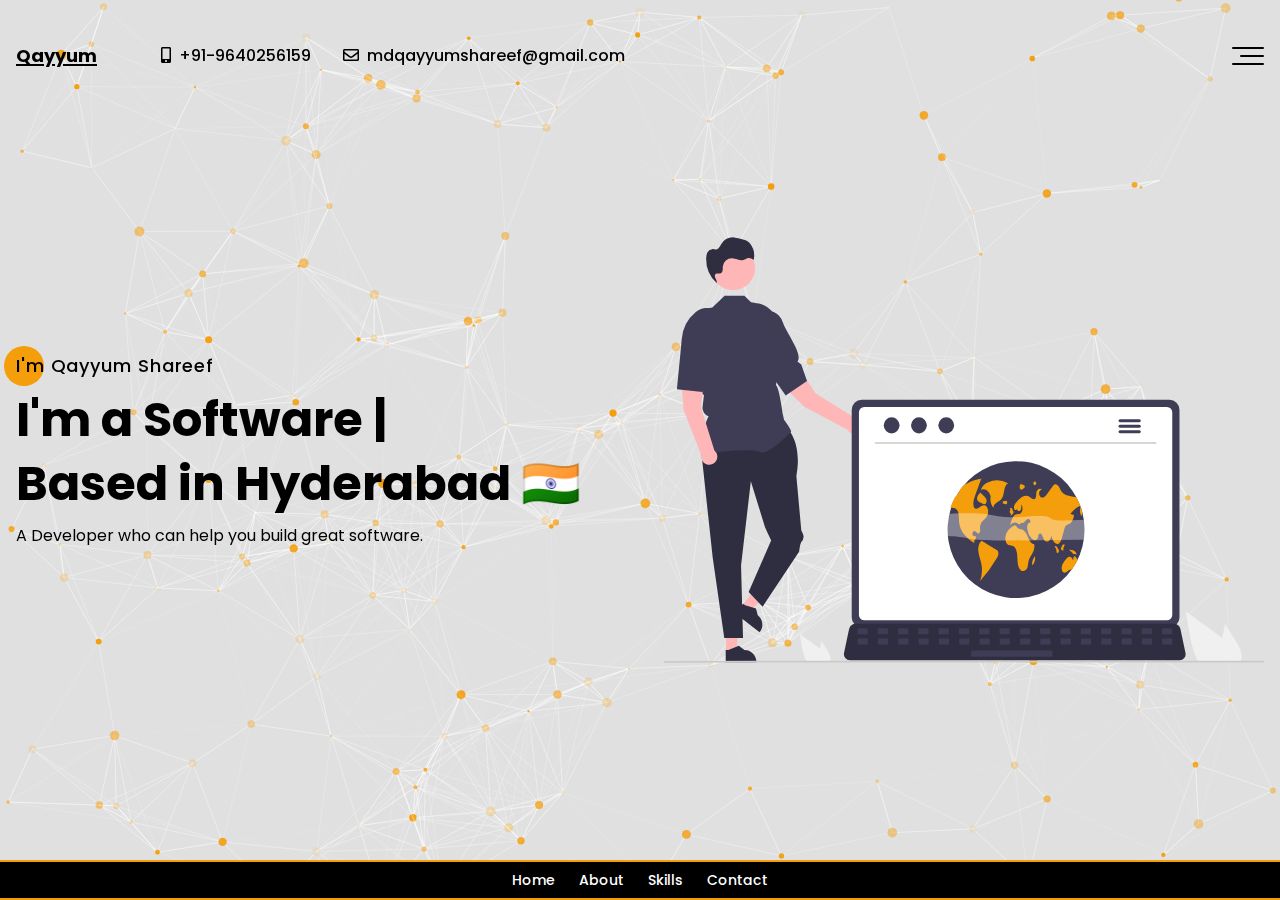
<file: index.html>
<!DOCTYPE html><html lang="en"><head><meta charSet="utf-8"/><meta name="viewport" content="width=device-width"/><title>Qayyum Shareef :: Home</title><link rel="icon" href="/favicon.ico"/><meta name="title" content=""/><meta name="description" content="Hi, I am Qayyum Shareef. A Software Engineer from Hyderabad"/><meta name="keywords" content="Qayyum Shareef, Md Qayyum Shareef, Qayum Shref"/><meta name="author" content="Qayyum Shareef"/><meta name="next-head-count" content="8"/><link rel="preload" href="/_next/static/css/06bccfadbe60ccf2.css" as="style"/><link rel="stylesheet" href="/_next/static/css/06bccfadbe60ccf2.css" data-n-g=""/><noscript data-n-css=""></noscript><script defer="" nomodule="" src="/_next/static/chunks/polyfills-c67a75d1b6f99dc8.js"></script><script src="/_next/static/chunks/webpack-5752944655d749a0.js" defer=""></script><script src="/_next/static/chunks/framework-4556c45dd113b893.js" defer=""></script><script src="/_next/static/chunks/main-a6a17768821d805e.js" defer=""></script><script src="/_next/static/chunks/pages/_app-5017c0b69c088e33.js" defer=""></script><script src="/_next/static/chunks/cb1608f2-5b6ebdbbe84176b8.js" defer=""></script><script src="/_next/static/chunks/742-138d9e0cd8e44f93.js" defer=""></script><script src="/_next/static/chunks/550-84917813acdad1cf.js" defer=""></script><script src="/_next/static/chunks/pages/index-cc4eb0b0acb9850d.js" defer=""></script><script src="/_next/static/TszKjDMcY5Mag1WCpSAyg/_buildManifest.js" defer=""></script><script src="/_next/static/TszKjDMcY5Mag1WCpSAyg/_ssgManifest.js" defer=""></script></head><body><div id="__next"><main class="relative h-screen overflow-y-auto select-none bg-base1"><div id="tsparticles"><canvas style="width:100%;height:100%"></canvas></div><header class="absolute top-0 left-0 right-0 bg-transparent"><div class="container flex flex-row items-center justify-between h-28"><div class="flex items-center"><div class="mr-16 text-lg font-bold text-black underline underline-offset-2 decoration-2 decoration-amber-500 dark:text-white">Qayyum</div><div class="mr-8 text-black"><svg aria-hidden="true" focusable="false" data-prefix="fas" data-icon="mobile-alt" class="svg-inline--fa fa-mobile-alt fa-w-10 mr-2" role="img" xmlns="http://www.w3.org/2000/svg" viewBox="0 0 320 512"><path fill="currentColor" d="M272 0H48C21.5 0 0 21.5 0 48v416c0 26.5 21.5 48 48 48h224c26.5 0 48-21.5 48-48V48c0-26.5-21.5-48-48-48zM160 480c-17.7 0-32-14.3-32-32s14.3-32 32-32 32 14.3 32 32-14.3 32-32 32zm112-108c0 6.6-5.4 12-12 12H60c-6.6 0-12-5.4-12-12V60c0-6.6 5.4-12 12-12h200c6.6 0 12 5.4 12 12v312z"></path></svg><span class="font-medium select-all">+91-9640256159</span></div><div class="text-black"><svg aria-hidden="true" focusable="false" data-prefix="far" data-icon="envelope" class="svg-inline--fa fa-envelope fa-w-16 mr-2" role="img" xmlns="http://www.w3.org/2000/svg" viewBox="0 0 512 512"><path fill="currentColor" d="M464 64H48C21.49 64 0 85.49 0 112v288c0 26.51 21.49 48 48 48h416c26.51 0 48-21.49 48-48V112c0-26.51-21.49-48-48-48zm0 48v40.805c-22.422 18.259-58.168 46.651-134.587 106.49-16.841 13.247-50.201 45.072-73.413 44.701-23.208.375-56.579-31.459-73.413-44.701C106.18 199.465 70.425 171.067 48 152.805V112h416zM48 400V214.398c22.914 18.251 55.409 43.862 104.938 82.646 21.857 17.205 60.134 55.186 103.062 54.955 42.717.231 80.509-37.199 103.053-54.947 49.528-38.783 82.032-64.401 104.947-82.653V400H48z"></path></svg><span class="font-medium select-all">mdqayyumshareef@gmail.com</span></div></div><button class="space-y-1.5 hover:space-y-2 flex flex-col items-end" type="button"><div class="bg-black dark:bg-white h-0.5 w-8 rounded transition-all ease-in duration-150"></div><div class="bg-black dark:bg-white h-0.5 w-6 rounded transition-all ease-in duration-150"></div><div class="bg-black dark:bg-white h-0.5 w-8 rounded transition-all ease-in duration-150"></div></button></div></header><div class="container flex h-full"><div class="flex flex-col items-start justify-center w-[70%] h-full z-[1]"><div class="relative undefined"><span class="absolute w-10 h-10 rounded-full -top-1.5 -left-3 bg-primary-500"></span><div class="relative"><span class="text-lg font-medium tracking-wider text-black">I&#x27;m Qayyum Shareef</span></div></div><h1 class="mt-4 text-5xl font-bold text-black">I&#x27;m a <span></span></h1><h6 class="mt-4 text-5xl font-bold text-black">Based in Hyderabad 🇮🇳</h6><p class="mt-4">A Developer who can help you build great software.</p></div><div class="relative flex items-center justify-center h-full pl-4 grow"><img src="/images/illustration-one.svg" alt="Illustration" class="aspect-square"/></div></div><footer class="fixed bottom-0 left-0 right-0 z-10 flex items-center justify-center h-10 bg-black border-t-2 border-b-2 border-primary-500"><div class="space-x-6 text-sm font-medium text-white"><a href="/">Home</a><a href="/about">About</a><a href="/skills">Skills</a><a href="/contact">Contact</a></div></footer></main></div><script id="__NEXT_DATA__" type="application/json">{"props":{"pageProps":{}},"page":"/","query":{},"buildId":"TszKjDMcY5Mag1WCpSAyg","nextExport":true,"autoExport":true,"isFallback":false,"scriptLoader":[]}</script></body></html>
</file>
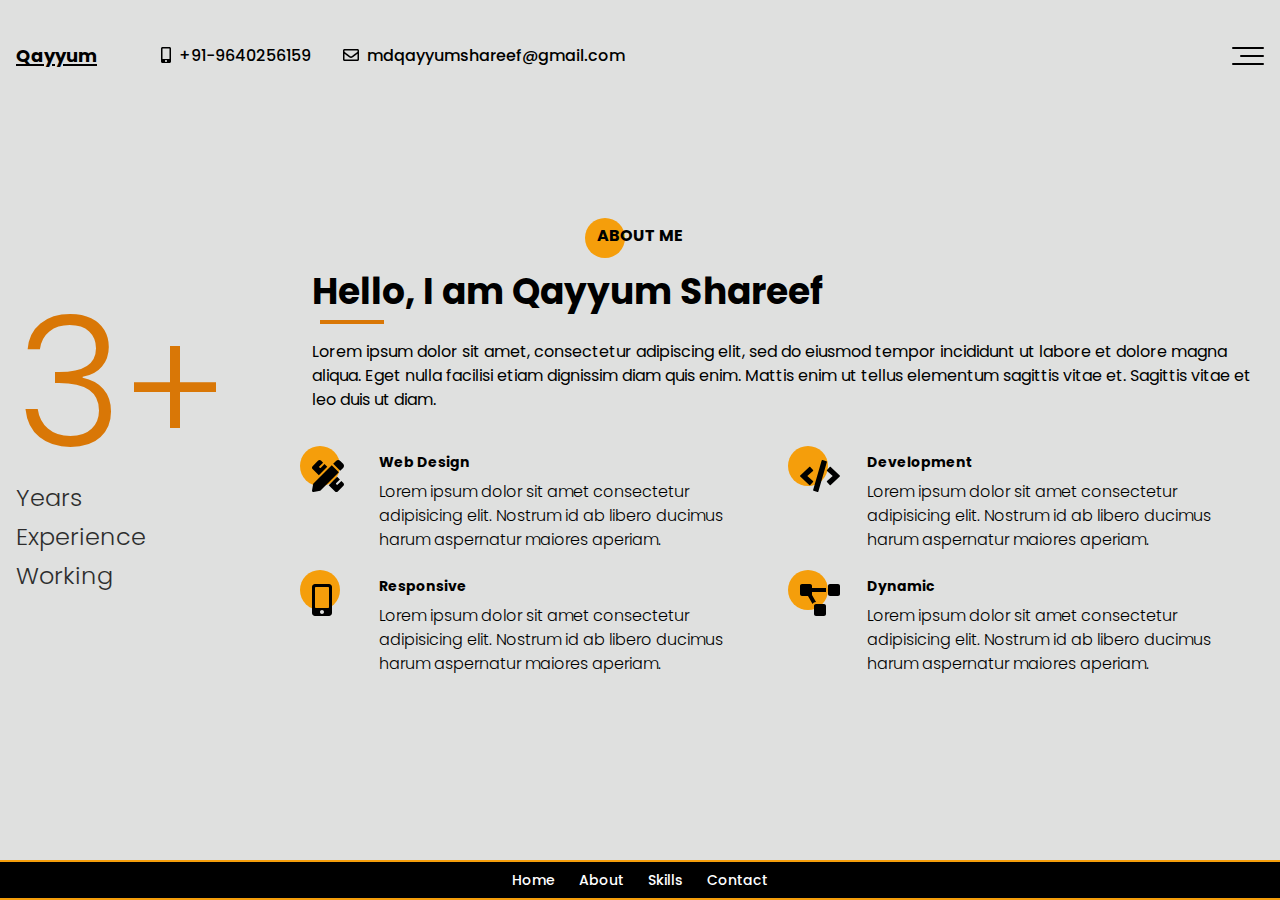
<file: about.html>
<!DOCTYPE html><html lang="en"><head><meta charSet="utf-8"/><meta name="viewport" content="width=device-width"/><meta name="next-head-count" content="2"/><link rel="preload" href="/_next/static/css/06bccfadbe60ccf2.css" as="style"/><link rel="stylesheet" href="/_next/static/css/06bccfadbe60ccf2.css" data-n-g=""/><noscript data-n-css=""></noscript><script defer="" nomodule="" src="/_next/static/chunks/polyfills-c67a75d1b6f99dc8.js"></script><script src="/_next/static/chunks/webpack-5752944655d749a0.js" defer=""></script><script src="/_next/static/chunks/framework-4556c45dd113b893.js" defer=""></script><script src="/_next/static/chunks/main-a6a17768821d805e.js" defer=""></script><script src="/_next/static/chunks/pages/_app-5017c0b69c088e33.js" defer=""></script><script src="/_next/static/chunks/cb1608f2-5b6ebdbbe84176b8.js" defer=""></script><script src="/_next/static/chunks/742-138d9e0cd8e44f93.js" defer=""></script><script src="/_next/static/chunks/pages/about-ff2059edb60f48c9.js" defer=""></script><script src="/_next/static/TszKjDMcY5Mag1WCpSAyg/_buildManifest.js" defer=""></script><script src="/_next/static/TszKjDMcY5Mag1WCpSAyg/_ssgManifest.js" defer=""></script></head><body><div id="__next"><main class="relative h-screen overflow-y-auto select-none bg-base1"><header class="absolute top-0 left-0 right-0 bg-transparent"><div class="container flex flex-row items-center justify-between h-28"><div class="flex items-center"><div class="mr-16 text-lg font-bold text-black underline underline-offset-2 decoration-2 decoration-amber-500 dark:text-white">Qayyum</div><div class="mr-8 text-black"><svg aria-hidden="true" focusable="false" data-prefix="fas" data-icon="mobile-alt" class="svg-inline--fa fa-mobile-alt fa-w-10 mr-2" role="img" xmlns="http://www.w3.org/2000/svg" viewBox="0 0 320 512"><path fill="currentColor" d="M272 0H48C21.5 0 0 21.5 0 48v416c0 26.5 21.5 48 48 48h224c26.5 0 48-21.5 48-48V48c0-26.5-21.5-48-48-48zM160 480c-17.7 0-32-14.3-32-32s14.3-32 32-32 32 14.3 32 32-14.3 32-32 32zm112-108c0 6.6-5.4 12-12 12H60c-6.6 0-12-5.4-12-12V60c0-6.6 5.4-12 12-12h200c6.6 0 12 5.4 12 12v312z"></path></svg><span class="font-medium select-all">+91-9640256159</span></div><div class="text-black"><svg aria-hidden="true" focusable="false" data-prefix="far" data-icon="envelope" class="svg-inline--fa fa-envelope fa-w-16 mr-2" role="img" xmlns="http://www.w3.org/2000/svg" viewBox="0 0 512 512"><path fill="currentColor" d="M464 64H48C21.49 64 0 85.49 0 112v288c0 26.51 21.49 48 48 48h416c26.51 0 48-21.49 48-48V112c0-26.51-21.49-48-48-48zm0 48v40.805c-22.422 18.259-58.168 46.651-134.587 106.49-16.841 13.247-50.201 45.072-73.413 44.701-23.208.375-56.579-31.459-73.413-44.701C106.18 199.465 70.425 171.067 48 152.805V112h416zM48 400V214.398c22.914 18.251 55.409 43.862 104.938 82.646 21.857 17.205 60.134 55.186 103.062 54.955 42.717.231 80.509-37.199 103.053-54.947 49.528-38.783 82.032-64.401 104.947-82.653V400H48z"></path></svg><span class="font-medium select-all">mdqayyumshareef@gmail.com</span></div></div><button class="space-y-1.5 hover:space-y-2 flex flex-col items-end" type="button"><div class="bg-black dark:bg-white h-0.5 w-8 rounded transition-all ease-in duration-150"></div><div class="bg-black dark:bg-white h-0.5 w-6 rounded transition-all ease-in duration-150"></div><div class="bg-black dark:bg-white h-0.5 w-8 rounded transition-all ease-in duration-150"></div></button></div></header><div class="container flex flex-col justify-center h-full"><div class="flex justify-center"><div class="relative undefined"><span class="absolute w-10 h-10 rounded-full -top-1.5 -left-3 bg-primary-500"></span><div class="relative"><span class="text-base font-bold uppercase">About Me</span></div></div></div><div class="flex"><div class="w-[600px]"><p class="font-light text-primary-600"><span class="text-[180px]">3</span><span class="text-[160px]">+</span></p><p class="relative text-2xl font-light leading-relaxed opacity-80 -top-10">Years <br/> Experience <br/> Working</p></div><div class="pl-10 grow"><h2 class="mt-6 text-4xl font-bold">Hello, I am Qayyum Shareef</h2><div class="w-16 h-1 mt-2 ml-2 bg-primary-600"></div><p class="mt-4">Lorem ipsum dolor sit amet, consectetur adipiscing elit, sed do eiusmod tempor incididunt ut labore et dolore magna aliqua. Eget nulla facilisi etiam dignissim diam quis enim. Mattis enim ut tellus elementum sagittis vitae et. Sagittis vitae et leo duis ut diam.</p><div class="grid grid-cols-2 gap-6 mt-10"><div class="flex"><div class="relative w-40"><span class="absolute w-10 h-10 rounded-full -top-1.5 -left-3 bg-primary-500"></span><div class="relative"><svg aria-hidden="true" focusable="false" data-prefix="fas" data-icon="pencil-ruler" class="svg-inline--fa fa-pencil-ruler fa-w-16 fa-2x absolute left-0 top-2" role="img" xmlns="http://www.w3.org/2000/svg" viewBox="0 0 512 512"><path fill="currentColor" d="M109.46 244.04l134.58-134.56-44.12-44.12-61.68 61.68a7.919 7.919 0 0 1-11.21 0l-11.21-11.21c-3.1-3.1-3.1-8.12 0-11.21l61.68-61.68-33.64-33.65C131.47-3.1 111.39-3.1 99 9.29L9.29 99c-12.38 12.39-12.39 32.47 0 44.86l100.17 100.18zm388.47-116.8c18.76-18.76 18.75-49.17 0-67.93l-45.25-45.25c-18.76-18.76-49.18-18.76-67.95 0l-46.02 46.01 113.2 113.2 46.02-46.03zM316.08 82.71l-297 296.96L.32 487.11c-2.53 14.49 10.09 27.11 24.59 24.56l107.45-18.84L429.28 195.9 316.08 82.71zm186.63 285.43l-33.64-33.64-61.68 61.68c-3.1 3.1-8.12 3.1-11.21 0l-11.21-11.21c-3.09-3.1-3.09-8.12 0-11.21l61.68-61.68-44.14-44.14L267.93 402.5l100.21 100.2c12.39 12.39 32.47 12.39 44.86 0l89.71-89.7c12.39-12.39 12.39-32.47 0-44.86z"></path></svg></div></div><div class=""><h6 class="text-sm font-bold">Web Design</h6><p class="mt-2 text-base font-light">Lorem ipsum dolor sit amet consectetur adipisicing elit. Nostrum id ab libero ducimus harum aspernatur maiores aperiam.</p></div></div><div class="flex"><div class="relative w-40"><span class="absolute w-10 h-10 rounded-full -top-1.5 -left-3 bg-primary-500"></span><div class="relative"><svg aria-hidden="true" focusable="false" data-prefix="fas" data-icon="code" class="svg-inline--fa fa-code fa-w-20 fa-2x absolute left-0 top-2" role="img" xmlns="http://www.w3.org/2000/svg" viewBox="0 0 640 512"><path fill="currentColor" d="M278.9 511.5l-61-17.7c-6.4-1.8-10-8.5-8.2-14.9L346.2 8.7c1.8-6.4 8.5-10 14.9-8.2l61 17.7c6.4 1.8 10 8.5 8.2 14.9L293.8 503.3c-1.9 6.4-8.5 10.1-14.9 8.2zm-114-112.2l43.5-46.4c4.6-4.9 4.3-12.7-.8-17.2L117 256l90.6-79.7c5.1-4.5 5.5-12.3.8-17.2l-43.5-46.4c-4.5-4.8-12.1-5.1-17-.5L3.8 247.2c-5.1 4.7-5.1 12.8 0 17.5l144.1 135.1c4.9 4.6 12.5 4.4 17-.5zm327.2.6l144.1-135.1c5.1-4.7 5.1-12.8 0-17.5L492.1 112.1c-4.8-4.5-12.4-4.3-17 .5L431.6 159c-4.6 4.9-4.3 12.7.8 17.2L523 256l-90.6 79.7c-5.1 4.5-5.5 12.3-.8 17.2l43.5 46.4c4.5 4.9 12.1 5.1 17 .6z"></path></svg></div></div><div class=""><h6 class="text-sm font-bold">Development</h6><p class="mt-2 text-base font-light">Lorem ipsum dolor sit amet consectetur adipisicing elit. Nostrum id ab libero ducimus harum aspernatur maiores aperiam.</p></div></div><div class="flex"><div class="relative w-40"><span class="absolute w-10 h-10 rounded-full -top-1.5 -left-3 bg-primary-500"></span><div class="relative"><svg aria-hidden="true" focusable="false" data-prefix="fas" data-icon="mobile-alt" class="svg-inline--fa fa-mobile-alt fa-w-10 fa-2x absolute left-0 top-2" role="img" xmlns="http://www.w3.org/2000/svg" viewBox="0 0 320 512"><path fill="currentColor" d="M272 0H48C21.5 0 0 21.5 0 48v416c0 26.5 21.5 48 48 48h224c26.5 0 48-21.5 48-48V48c0-26.5-21.5-48-48-48zM160 480c-17.7 0-32-14.3-32-32s14.3-32 32-32 32 14.3 32 32-14.3 32-32 32zm112-108c0 6.6-5.4 12-12 12H60c-6.6 0-12-5.4-12-12V60c0-6.6 5.4-12 12-12h200c6.6 0 12 5.4 12 12v312z"></path></svg></div></div><div class=""><h6 class="text-sm font-bold">Responsive</h6><p class="mt-2 text-base font-light">Lorem ipsum dolor sit amet consectetur adipisicing elit. Nostrum id ab libero ducimus harum aspernatur maiores aperiam.</p></div></div><div class="flex"><div class="relative w-40"><span class="absolute w-10 h-10 rounded-full -top-1.5 -left-3 bg-primary-500"></span><div class="relative"><svg aria-hidden="true" focusable="false" data-prefix="fas" data-icon="project-diagram" class="svg-inline--fa fa-project-diagram fa-w-20 fa-2x absolute left-0 top-2" role="img" xmlns="http://www.w3.org/2000/svg" viewBox="0 0 640 512"><path fill="currentColor" d="M384 320H256c-17.67 0-32 14.33-32 32v128c0 17.67 14.33 32 32 32h128c17.67 0 32-14.33 32-32V352c0-17.67-14.33-32-32-32zM192 32c0-17.67-14.33-32-32-32H32C14.33 0 0 14.33 0 32v128c0 17.67 14.33 32 32 32h95.72l73.16 128.04C211.98 300.98 232.4 288 256 288h.28L192 175.51V128h224V64H192V32zM608 0H480c-17.67 0-32 14.33-32 32v128c0 17.67 14.33 32 32 32h128c17.67 0 32-14.33 32-32V32c0-17.67-14.33-32-32-32z"></path></svg></div></div><div class=""><h6 class="text-sm font-bold">Dynamic</h6><p class="mt-2 text-base font-light">Lorem ipsum dolor sit amet consectetur adipisicing elit. Nostrum id ab libero ducimus harum aspernatur maiores aperiam.</p></div></div></div></div></div></div><footer class="fixed bottom-0 left-0 right-0 z-10 flex items-center justify-center h-10 bg-black border-t-2 border-b-2 border-primary-500"><div class="space-x-6 text-sm font-medium text-white"><a href="/">Home</a><a href="/about">About</a><a href="/skills">Skills</a><a href="/contact">Contact</a></div></footer></main></div><script id="__NEXT_DATA__" type="application/json">{"props":{"pageProps":{}},"page":"/about","query":{},"buildId":"TszKjDMcY5Mag1WCpSAyg","nextExport":true,"autoExport":true,"isFallback":false,"scriptLoader":[]}</script></body></html>
</file>
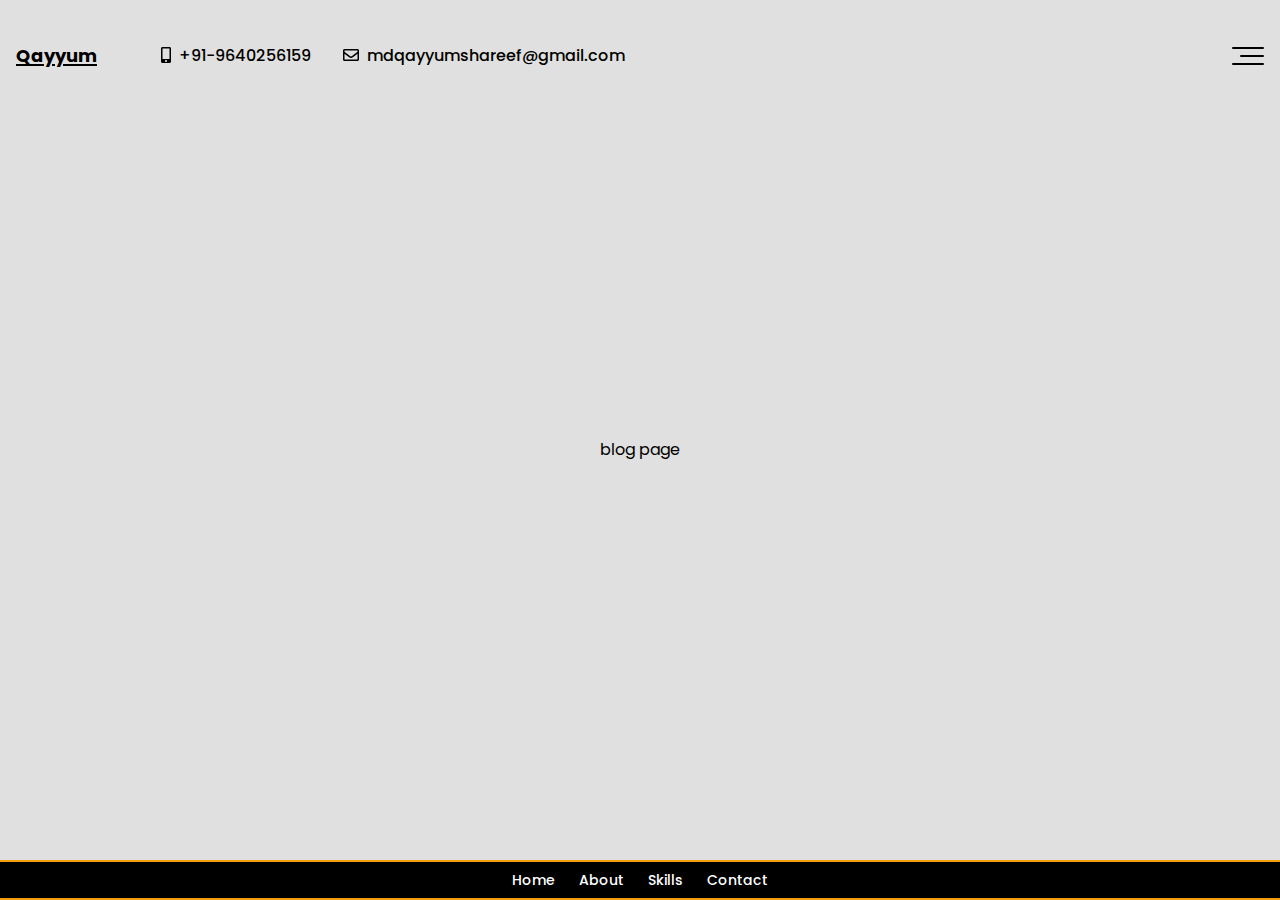
<file: blog.html>
<!DOCTYPE html><html lang="en"><head><meta charSet="utf-8"/><meta name="viewport" content="width=device-width"/><meta name="next-head-count" content="2"/><link rel="preload" href="/_next/static/css/06bccfadbe60ccf2.css" as="style"/><link rel="stylesheet" href="/_next/static/css/06bccfadbe60ccf2.css" data-n-g=""/><noscript data-n-css=""></noscript><script defer="" nomodule="" src="/_next/static/chunks/polyfills-c67a75d1b6f99dc8.js"></script><script src="/_next/static/chunks/webpack-5752944655d749a0.js" defer=""></script><script src="/_next/static/chunks/framework-4556c45dd113b893.js" defer=""></script><script src="/_next/static/chunks/main-a6a17768821d805e.js" defer=""></script><script src="/_next/static/chunks/pages/_app-5017c0b69c088e33.js" defer=""></script><script src="/_next/static/chunks/cb1608f2-5b6ebdbbe84176b8.js" defer=""></script><script src="/_next/static/chunks/742-138d9e0cd8e44f93.js" defer=""></script><script src="/_next/static/chunks/pages/blog-69cf0b7f5c9cfbc0.js" defer=""></script><script src="/_next/static/TszKjDMcY5Mag1WCpSAyg/_buildManifest.js" defer=""></script><script src="/_next/static/TszKjDMcY5Mag1WCpSAyg/_ssgManifest.js" defer=""></script></head><body><div id="__next"><main class="relative h-screen overflow-y-auto select-none bg-base1"><header class="absolute top-0 left-0 right-0 bg-transparent"><div class="container flex flex-row items-center justify-between h-28"><div class="flex items-center"><div class="mr-16 text-lg font-bold text-black underline underline-offset-2 decoration-2 decoration-amber-500 dark:text-white">Qayyum</div><div class="mr-8 text-black"><svg aria-hidden="true" focusable="false" data-prefix="fas" data-icon="mobile-alt" class="svg-inline--fa fa-mobile-alt fa-w-10 mr-2" role="img" xmlns="http://www.w3.org/2000/svg" viewBox="0 0 320 512"><path fill="currentColor" d="M272 0H48C21.5 0 0 21.5 0 48v416c0 26.5 21.5 48 48 48h224c26.5 0 48-21.5 48-48V48c0-26.5-21.5-48-48-48zM160 480c-17.7 0-32-14.3-32-32s14.3-32 32-32 32 14.3 32 32-14.3 32-32 32zm112-108c0 6.6-5.4 12-12 12H60c-6.6 0-12-5.4-12-12V60c0-6.6 5.4-12 12-12h200c6.6 0 12 5.4 12 12v312z"></path></svg><span class="font-medium select-all">+91-9640256159</span></div><div class="text-black"><svg aria-hidden="true" focusable="false" data-prefix="far" data-icon="envelope" class="svg-inline--fa fa-envelope fa-w-16 mr-2" role="img" xmlns="http://www.w3.org/2000/svg" viewBox="0 0 512 512"><path fill="currentColor" d="M464 64H48C21.49 64 0 85.49 0 112v288c0 26.51 21.49 48 48 48h416c26.51 0 48-21.49 48-48V112c0-26.51-21.49-48-48-48zm0 48v40.805c-22.422 18.259-58.168 46.651-134.587 106.49-16.841 13.247-50.201 45.072-73.413 44.701-23.208.375-56.579-31.459-73.413-44.701C106.18 199.465 70.425 171.067 48 152.805V112h416zM48 400V214.398c22.914 18.251 55.409 43.862 104.938 82.646 21.857 17.205 60.134 55.186 103.062 54.955 42.717.231 80.509-37.199 103.053-54.947 49.528-38.783 82.032-64.401 104.947-82.653V400H48z"></path></svg><span class="font-medium select-all">mdqayyumshareef@gmail.com</span></div></div><button class="space-y-1.5 hover:space-y-2 flex flex-col items-end" type="button"><div class="bg-black dark:bg-white h-0.5 w-8 rounded transition-all ease-in duration-150"></div><div class="bg-black dark:bg-white h-0.5 w-6 rounded transition-all ease-in duration-150"></div><div class="bg-black dark:bg-white h-0.5 w-8 rounded transition-all ease-in duration-150"></div></button></div></header><div class="flex items-center justify-center h-full">blog page</div><footer class="fixed bottom-0 left-0 right-0 z-10 flex items-center justify-center h-10 bg-black border-t-2 border-b-2 border-primary-500"><div class="space-x-6 text-sm font-medium text-white"><a href="/">Home</a><a href="/about">About</a><a href="/skills">Skills</a><a href="/contact">Contact</a></div></footer></main></div><script id="__NEXT_DATA__" type="application/json">{"props":{"pageProps":{}},"page":"/blog","query":{},"buildId":"TszKjDMcY5Mag1WCpSAyg","nextExport":true,"autoExport":true,"isFallback":false,"scriptLoader":[]}</script></body></html>
</file>
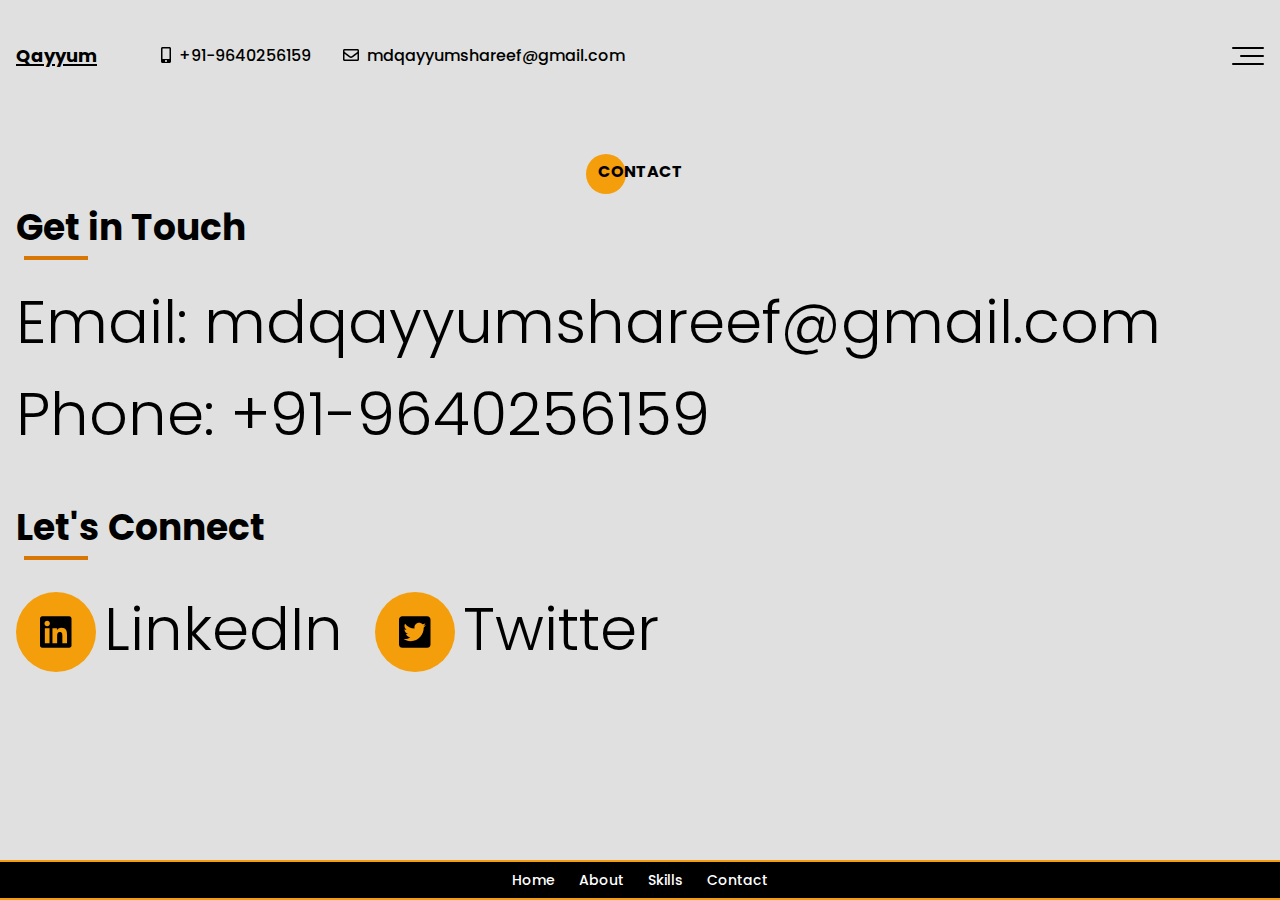
<file: contact.html>
<!DOCTYPE html><html lang="en"><head><meta charSet="utf-8"/><meta name="viewport" content="width=device-width"/><title>Qayyum Shareef :: Contact</title><link rel="icon" href="/favicon.ico"/><meta name="title" content=""/><meta name="description" content="Hi, I am Qayyum Shareef. A Software Engineer from Hyderabad"/><meta name="keywords" content="Qayyum Shareef, Md Qayyum Shareef, Qayyum Shareef"/><meta name="author" content="Qayyum Shareef"/><meta name="next-head-count" content="8"/><link rel="preload" href="/_next/static/css/06bccfadbe60ccf2.css" as="style"/><link rel="stylesheet" href="/_next/static/css/06bccfadbe60ccf2.css" data-n-g=""/><noscript data-n-css=""></noscript><script defer="" nomodule="" src="/_next/static/chunks/polyfills-c67a75d1b6f99dc8.js"></script><script src="/_next/static/chunks/webpack-5752944655d749a0.js" defer=""></script><script src="/_next/static/chunks/framework-4556c45dd113b893.js" defer=""></script><script src="/_next/static/chunks/main-a6a17768821d805e.js" defer=""></script><script src="/_next/static/chunks/pages/_app-5017c0b69c088e33.js" defer=""></script><script src="/_next/static/chunks/cb1608f2-5b6ebdbbe84176b8.js" defer=""></script><script src="/_next/static/chunks/a9a7754c-0426ad1e08a3aa28.js" defer=""></script><script src="/_next/static/chunks/742-138d9e0cd8e44f93.js" defer=""></script><script src="/_next/static/chunks/pages/contact-23444bf599098c9b.js" defer=""></script><script src="/_next/static/TszKjDMcY5Mag1WCpSAyg/_buildManifest.js" defer=""></script><script src="/_next/static/TszKjDMcY5Mag1WCpSAyg/_ssgManifest.js" defer=""></script></head><body><div id="__next"><main class="relative h-screen overflow-y-auto select-none bg-base1"><header class="absolute top-0 left-0 right-0 bg-transparent"><div class="container flex flex-row items-center justify-between h-28"><div class="flex items-center"><div class="mr-16 text-lg font-bold text-black underline underline-offset-2 decoration-2 decoration-amber-500 dark:text-white">Qayyum</div><div class="mr-8 text-black"><svg aria-hidden="true" focusable="false" data-prefix="fas" data-icon="mobile-alt" class="svg-inline--fa fa-mobile-alt fa-w-10 mr-2" role="img" xmlns="http://www.w3.org/2000/svg" viewBox="0 0 320 512"><path fill="currentColor" d="M272 0H48C21.5 0 0 21.5 0 48v416c0 26.5 21.5 48 48 48h224c26.5 0 48-21.5 48-48V48c0-26.5-21.5-48-48-48zM160 480c-17.7 0-32-14.3-32-32s14.3-32 32-32 32 14.3 32 32-14.3 32-32 32zm112-108c0 6.6-5.4 12-12 12H60c-6.6 0-12-5.4-12-12V60c0-6.6 5.4-12 12-12h200c6.6 0 12 5.4 12 12v312z"></path></svg><span class="font-medium select-all">+91-9640256159</span></div><div class="text-black"><svg aria-hidden="true" focusable="false" data-prefix="far" data-icon="envelope" class="svg-inline--fa fa-envelope fa-w-16 mr-2" role="img" xmlns="http://www.w3.org/2000/svg" viewBox="0 0 512 512"><path fill="currentColor" d="M464 64H48C21.49 64 0 85.49 0 112v288c0 26.51 21.49 48 48 48h416c26.51 0 48-21.49 48-48V112c0-26.51-21.49-48-48-48zm0 48v40.805c-22.422 18.259-58.168 46.651-134.587 106.49-16.841 13.247-50.201 45.072-73.413 44.701-23.208.375-56.579-31.459-73.413-44.701C106.18 199.465 70.425 171.067 48 152.805V112h416zM48 400V214.398c22.914 18.251 55.409 43.862 104.938 82.646 21.857 17.205 60.134 55.186 103.062 54.955 42.717.231 80.509-37.199 103.053-54.947 49.528-38.783 82.032-64.401 104.947-82.653V400H48z"></path></svg><span class="font-medium select-all">mdqayyumshareef@gmail.com</span></div></div><button class="space-y-1.5 hover:space-y-2 flex flex-col items-end" type="button"><div class="bg-black dark:bg-white h-0.5 w-8 rounded transition-all ease-in duration-150"></div><div class="bg-black dark:bg-white h-0.5 w-6 rounded transition-all ease-in duration-150"></div><div class="bg-black dark:bg-white h-0.5 w-8 rounded transition-all ease-in duration-150"></div></button></div></header><div class="container min-h-full pt-40 pb-20"><div class="w-full"><div class="flex justify-center"><div class="relative undefined"><span class="absolute w-10 h-10 rounded-full -top-1.5 -left-3 bg-primary-500"></span><div class="relative"><span class="text-base font-bold uppercase">Contact</span></div></div></div><div><h2 class="mt-6 text-4xl font-bold">Get in Touch</h2><div class="w-16 h-1 mt-2 ml-2 bg-primary-600"></div><p class="mt-8 text-6xl font-light">Email: mdqayyumshareef@gmail.com</p><p class="mt-8 text-6xl font-light">Phone: +91-9640256159</p></div><div class="mt-16"><h2 class="mt-6 text-4xl font-bold">Let&#x27;s Connect</h2><div class="w-16 h-1 mt-2 ml-2 bg-primary-600"></div><p class="mt-8 space-x-8 text-6xl font-light"><a href="https://www.linkedin.com/in/mdqayyumshareef/" target="_blank" rel="noopener noreferrer"><span class="inline-flex items-center justify-center w-20 h-20 text-4xl rounded-full bg-primary-500"><svg aria-hidden="true" focusable="false" data-prefix="fab" data-icon="linkedin" class="svg-inline--fa fa-linkedin fa-w-14 " role="img" xmlns="http://www.w3.org/2000/svg" viewBox="0 0 448 512"><path fill="currentColor" d="M416 32H31.9C14.3 32 0 46.5 0 64.3v383.4C0 465.5 14.3 480 31.9 480H416c17.6 0 32-14.5 32-32.3V64.3c0-17.8-14.4-32.3-32-32.3zM135.4 416H69V202.2h66.5V416zm-33.2-243c-21.3 0-38.5-17.3-38.5-38.5S80.9 96 102.2 96c21.2 0 38.5 17.3 38.5 38.5 0 21.3-17.2 38.5-38.5 38.5zm282.1 243h-66.4V312c0-24.8-.5-56.7-34.5-56.7-34.6 0-39.9 27-39.9 54.9V416h-66.4V202.2h63.7v29.2h.9c8.9-16.8 30.6-34.5 62.9-34.5 67.2 0 79.7 44.3 79.7 101.9V416z"></path></svg></span><span class="ml-2">LinkedIn</span></a><a href="https://twitter.com/mdqayyumshareef" target="_blank" rel="noopener noreferrer"><span class="inline-flex items-center justify-center w-20 h-20 text-4xl rounded-full bg-primary-500"><svg aria-hidden="true" focusable="false" data-prefix="fab" data-icon="twitter-square" class="svg-inline--fa fa-twitter-square fa-w-14 " role="img" xmlns="http://www.w3.org/2000/svg" viewBox="0 0 448 512"><path fill="currentColor" d="M400 32H48C21.5 32 0 53.5 0 80v352c0 26.5 21.5 48 48 48h352c26.5 0 48-21.5 48-48V80c0-26.5-21.5-48-48-48zm-48.9 158.8c.2 2.8.2 5.7.2 8.5 0 86.7-66 186.6-186.6 186.6-37.2 0-71.7-10.8-100.7-29.4 5.3.6 10.4.8 15.8.8 30.7 0 58.9-10.4 81.4-28-28.8-.6-53-19.5-61.3-45.5 10.1 1.5 19.2 1.5 29.6-1.2-30-6.1-52.5-32.5-52.5-64.4v-.8c8.7 4.9 18.9 7.9 29.6 8.3a65.447 65.447 0 0 1-29.2-54.6c0-12.2 3.2-23.4 8.9-33.1 32.3 39.8 80.8 65.8 135.2 68.6-9.3-44.5 24-80.6 64-80.6 18.9 0 35.9 7.9 47.9 20.7 14.8-2.8 29-8.3 41.6-15.8-4.9 15.2-15.2 28-28.8 36.1 13.2-1.4 26-5.1 37.8-10.2-8.9 13.1-20.1 24.7-32.9 34z"></path></svg></span><span class="ml-2">Twitter</span></a></p></div></div></div><footer class="fixed bottom-0 left-0 right-0 z-10 flex items-center justify-center h-10 bg-black border-t-2 border-b-2 border-primary-500"><div class="space-x-6 text-sm font-medium text-white"><a href="/">Home</a><a href="/about">About</a><a href="/skills">Skills</a><a href="/contact">Contact</a></div></footer></main></div><script id="__NEXT_DATA__" type="application/json">{"props":{"pageProps":{}},"page":"/contact","query":{},"buildId":"TszKjDMcY5Mag1WCpSAyg","nextExport":true,"autoExport":true,"isFallback":false,"scriptLoader":[]}</script></body></html>
</file>
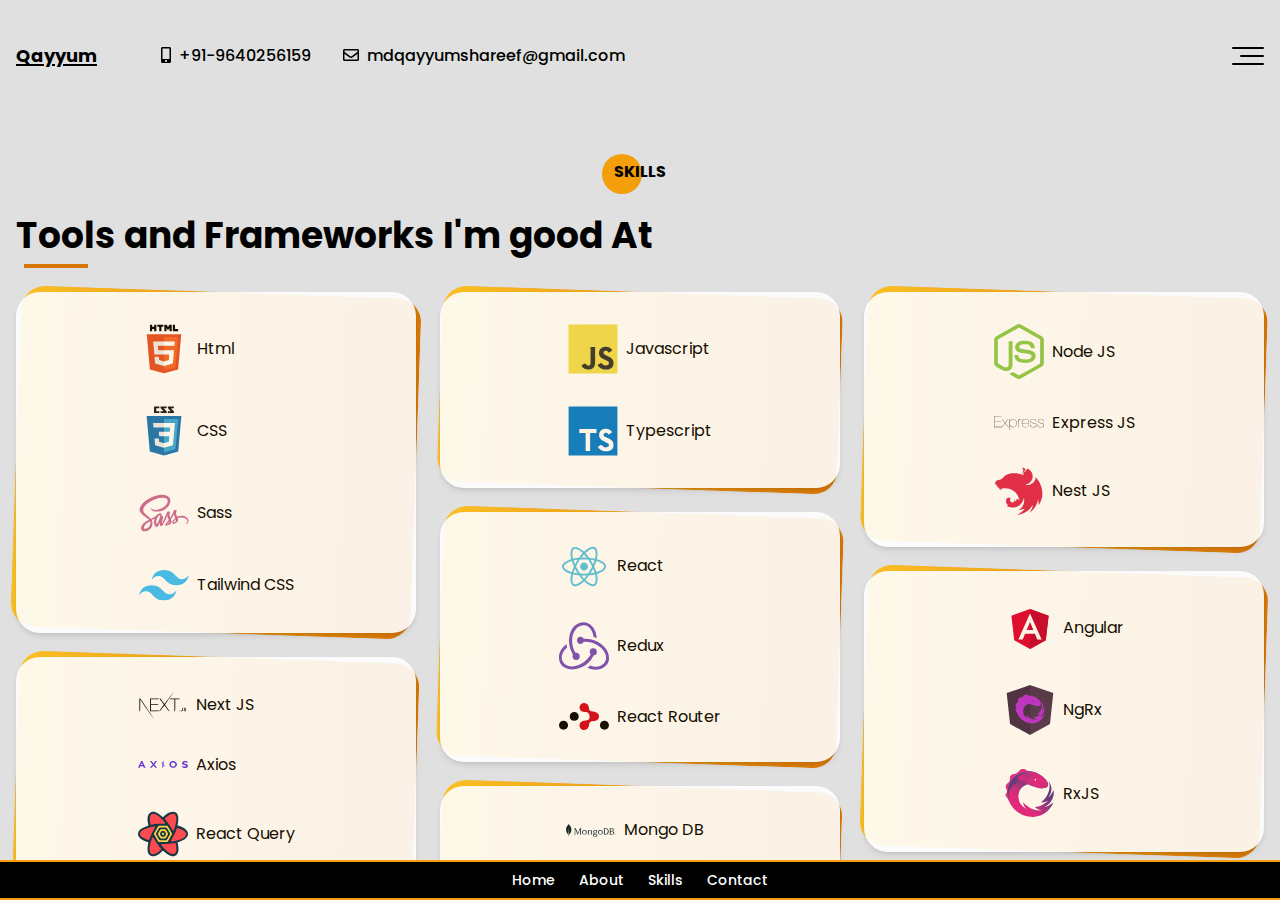
<file: skills.html>
<!DOCTYPE html><html lang="en"><head><meta charSet="utf-8"/><meta name="viewport" content="width=device-width"/><meta name="next-head-count" content="2"/><link rel="preload" href="/_next/static/css/06bccfadbe60ccf2.css" as="style"/><link rel="stylesheet" href="/_next/static/css/06bccfadbe60ccf2.css" data-n-g=""/><noscript data-n-css=""></noscript><script defer="" nomodule="" src="/_next/static/chunks/polyfills-c67a75d1b6f99dc8.js"></script><script src="/_next/static/chunks/webpack-5752944655d749a0.js" defer=""></script><script src="/_next/static/chunks/framework-4556c45dd113b893.js" defer=""></script><script src="/_next/static/chunks/main-a6a17768821d805e.js" defer=""></script><script src="/_next/static/chunks/pages/_app-5017c0b69c088e33.js" defer=""></script><script src="/_next/static/chunks/cb1608f2-5b6ebdbbe84176b8.js" defer=""></script><script src="/_next/static/chunks/742-138d9e0cd8e44f93.js" defer=""></script><script src="/_next/static/chunks/pages/skills-86a8fbad0556f25b.js" defer=""></script><script src="/_next/static/TszKjDMcY5Mag1WCpSAyg/_buildManifest.js" defer=""></script><script src="/_next/static/TszKjDMcY5Mag1WCpSAyg/_ssgManifest.js" defer=""></script></head><body><div id="__next"><main class="relative h-screen overflow-y-auto select-none bg-base1"><header class="absolute top-0 left-0 right-0 bg-transparent"><div class="container flex flex-row items-center justify-between h-28"><div class="flex items-center"><div class="mr-16 text-lg font-bold text-black underline underline-offset-2 decoration-2 decoration-amber-500 dark:text-white">Qayyum</div><div class="mr-8 text-black"><svg aria-hidden="true" focusable="false" data-prefix="fas" data-icon="mobile-alt" class="svg-inline--fa fa-mobile-alt fa-w-10 mr-2" role="img" xmlns="http://www.w3.org/2000/svg" viewBox="0 0 320 512"><path fill="currentColor" d="M272 0H48C21.5 0 0 21.5 0 48v416c0 26.5 21.5 48 48 48h224c26.5 0 48-21.5 48-48V48c0-26.5-21.5-48-48-48zM160 480c-17.7 0-32-14.3-32-32s14.3-32 32-32 32 14.3 32 32-14.3 32-32 32zm112-108c0 6.6-5.4 12-12 12H60c-6.6 0-12-5.4-12-12V60c0-6.6 5.4-12 12-12h200c6.6 0 12 5.4 12 12v312z"></path></svg><span class="font-medium select-all">+91-9640256159</span></div><div class="text-black"><svg aria-hidden="true" focusable="false" data-prefix="far" data-icon="envelope" class="svg-inline--fa fa-envelope fa-w-16 mr-2" role="img" xmlns="http://www.w3.org/2000/svg" viewBox="0 0 512 512"><path fill="currentColor" d="M464 64H48C21.49 64 0 85.49 0 112v288c0 26.51 21.49 48 48 48h416c26.51 0 48-21.49 48-48V112c0-26.51-21.49-48-48-48zm0 48v40.805c-22.422 18.259-58.168 46.651-134.587 106.49-16.841 13.247-50.201 45.072-73.413 44.701-23.208.375-56.579-31.459-73.413-44.701C106.18 199.465 70.425 171.067 48 152.805V112h416zM48 400V214.398c22.914 18.251 55.409 43.862 104.938 82.646 21.857 17.205 60.134 55.186 103.062 54.955 42.717.231 80.509-37.199 103.053-54.947 49.528-38.783 82.032-64.401 104.947-82.653V400H48z"></path></svg><span class="font-medium select-all">mdqayyumshareef@gmail.com</span></div></div><button class="space-y-1.5 hover:space-y-2 flex flex-col items-end" type="button"><div class="bg-black dark:bg-white h-0.5 w-8 rounded transition-all ease-in duration-150"></div><div class="bg-black dark:bg-white h-0.5 w-6 rounded transition-all ease-in duration-150"></div><div class="bg-black dark:bg-white h-0.5 w-8 rounded transition-all ease-in duration-150"></div></button></div></header><div class="container min-h-full pt-40 pb-20"><div class="w-full"><div><div class="flex justify-center"><div class="relative undefined"><span class="absolute w-10 h-10 rounded-full -top-1.5 -left-3 bg-primary-500"></span><div class="relative"><span class="text-base font-bold uppercase">Skills</span></div></div></div><h2 class="mt-8 text-4xl font-bold">Tools and Frameworks I&#x27;m good At</h2><div class="w-16 h-1 mt-2 ml-2 bg-primary-600"></div><div class="grid items-start grid-cols-3 gap-6 mt-6"><div class="space-y-6"><div class="grid grid-cols-1"><div class="col-start-1 row-start-1 bg-gradient-to-r from-primary-400 to bg-primary-600 rounded-3xl rotate-2"></div><div class="z-[1] opacity-90 flex flex-col items-center justify-center col-start-1 row-start-1 bg-white shadow-md rounded-3xl"><div class="flex flex-col p-4"><div class="flex items-center justify-start gap-2 p-4"><img src="/images/html.svg" width="50" height="50"/><h6 class="">Html</h6></div><div class="flex items-center justify-start gap-2 p-4"><img src="/images/css.svg" width="50" height="50"/><h6 class="">CSS</h6></div><div class="flex items-center justify-start gap-2 p-4"><img src="/images/sass.svg" width="50" height="50"/><h6 class="">Sass</h6></div><div class="flex items-center justify-start gap-2 p-4"><img src="/images/tailwind.svg" width="50" height="50"/><h6 class="">Tailwind CSS</h6></div></div></div></div><div class="grid grid-cols-1"><div class="col-start-1 row-start-1 bg-gradient-to-r from-primary-400 to bg-primary-600 rounded-3xl rotate-2"></div><div class="z-[1] opacity-90 flex flex-col items-center justify-center col-start-1 row-start-1 bg-white shadow-md rounded-3xl"><div class="flex flex-col p-4"><div class="flex items-center justify-start gap-2 p-4"><img src="/images/nextjs.svg" width="50" height="50"/><h6 class="">Next JS</h6></div><div class="flex items-center justify-start gap-2 p-4"><img src="/images/axios.svg" width="50" height="50"/><h6 class="">Axios</h6></div><div class="flex items-center justify-start gap-2 p-4"><img src="/images/react-query.svg" width="50" height="50"/><h6 class="">React Query</h6></div></div></div></div><div class="grid grid-cols-1"><div class="col-start-1 row-start-1 bg-gradient-to-r from-primary-400 to bg-primary-600 rounded-3xl rotate-2"></div><div class="z-[1] opacity-90 flex flex-col items-center justify-center col-start-1 row-start-1 bg-white shadow-md rounded-3xl"><div class="flex flex-col p-4"><div class="flex items-center justify-start gap-2 p-4"><img src="/images/git.svg" width="50" height="50"/><h6 class="">Git</h6></div><div class="flex items-center justify-start gap-2 p-4"><img src="/images/postman.svg" width="50" height="50"/><h6 class="">Postman</h6></div></div></div></div></div><div class="space-y-6"><div class="grid grid-cols-1"><div class="col-start-1 row-start-1 bg-gradient-to-r from-primary-400 to bg-primary-600 rounded-3xl rotate-2"></div><div class="z-[1] opacity-90 flex flex-col items-center justify-center col-start-1 row-start-1 bg-white shadow-md rounded-3xl"><div class="flex flex-col p-4"><div class="flex items-center justify-start gap-2 p-4"><img src="/images/javascript.svg" width="50" height="50"/><h6 class="">Javascript</h6></div><div class="flex items-center justify-start gap-2 p-4"><img src="/images/typescript.svg" width="50" height="50"/><h6 class="">Typescript</h6></div></div></div></div><div class="grid grid-cols-1"><div class="col-start-1 row-start-1 bg-gradient-to-r from-primary-400 to bg-primary-600 rounded-3xl rotate-2"></div><div class="z-[1] opacity-90 flex flex-col items-center justify-center col-start-1 row-start-1 bg-white shadow-md rounded-3xl"><div class="flex flex-col p-4"><div class="flex items-center justify-start gap-2 p-4"><img src="/images/react.svg" width="50" height="50"/><h6 class="">React</h6></div><div class="flex items-center justify-start gap-2 p-4"><img src="/images/redux.svg" width="50" height="50"/><h6 class="">Redux</h6></div><div class="flex items-center justify-start gap-2 p-4"><img src="/images/react-router.svg" width="50" height="50"/><h6 class="">React Router</h6></div></div></div></div><div class="grid grid-cols-1"><div class="col-start-1 row-start-1 bg-gradient-to-r from-primary-400 to bg-primary-600 rounded-3xl rotate-2"></div><div class="z-[1] opacity-90 flex flex-col items-center justify-center col-start-1 row-start-1 bg-white shadow-md rounded-3xl"><div class="flex flex-col p-4"><div class="flex items-center justify-start gap-2 p-4"><img src="/images/mongodb.svg" width="50" height="50"/><h6 class="">Mongo DB</h6></div><div class="flex items-center justify-start gap-2 p-4"><img src="/images/postgres.svg" width="50" height="50"/><h6 class="">PostgreSQL</h6></div></div></div></div></div><div class="space-y-6"><div class="grid grid-cols-1"><div class="col-start-1 row-start-1 bg-gradient-to-r from-primary-400 to bg-primary-600 rounded-3xl rotate-2"></div><div class="z-[1] opacity-90 flex flex-col items-center justify-center col-start-1 row-start-1 bg-white shadow-md rounded-3xl"><div class="flex flex-col p-4"><div class="flex items-center justify-start gap-2 p-4"><img src="/images/node.svg" width="50" height="50"/><h6 class="">Node JS</h6></div><div class="flex items-center justify-start gap-2 p-4"><img src="/images/express.svg" width="50" height="50"/><h6 class="">Express JS</h6></div><div class="flex items-center justify-start gap-2 p-4"><img src="/images/nest.svg" width="50" height="50"/><h6 class="">Nest JS</h6></div></div></div></div><div class="grid grid-cols-1"><div class="col-start-1 row-start-1 bg-gradient-to-r from-primary-400 to bg-primary-600 rounded-3xl rotate-2"></div><div class="z-[1] opacity-90 flex flex-col items-center justify-center col-start-1 row-start-1 bg-white shadow-md rounded-3xl"><div class="flex flex-col p-4"><div class="flex items-center justify-start gap-2 p-4"><img src="/images/angular.svg" width="50" height="50"/><h6 class="">Angular</h6></div><div class="flex items-center justify-start gap-2 p-4"><img src="/images/ngrx.svg" width="50" height="50"/><h6 class="">NgRx</h6></div><div class="flex items-center justify-start gap-2 p-4"><img src="/images/rxjs.svg" width="50" height="50"/><h6 class="">RxJS</h6></div></div></div></div></div></div></div></div></div><footer class="fixed bottom-0 left-0 right-0 z-10 flex items-center justify-center h-10 bg-black border-t-2 border-b-2 border-primary-500"><div class="space-x-6 text-sm font-medium text-white"><a href="/">Home</a><a href="/about">About</a><a href="/skills">Skills</a><a href="/contact">Contact</a></div></footer></main></div><script id="__NEXT_DATA__" type="application/json">{"props":{"pageProps":{}},"page":"/skills","query":{},"buildId":"TszKjDMcY5Mag1WCpSAyg","nextExport":true,"autoExport":true,"isFallback":false,"scriptLoader":[]}</script></body></html>
</file>
<file: _next/static/css/06bccfadbe60ccf2.css>
@import"https://fonts.googleapis.com/css2?family=Poppins:wght@300;400;500;600;700&display=swap";*{font-family:Poppins,sans-serif}button:focus,select:focus{outline:2px solid transparent;outline-offset:2px}select{-webkit-appearance:none}input:focus{outline:none}input:focus-visible{outline:none}
/*
! tailwindcss v3.1.6 | MIT License | https://tailwindcss.com
*/*,:after,:before{box-sizing:border-box;border:0 solid}:after,:before{--tw-content:""}html{line-height:1.5;-webkit-text-size-adjust:100%;-moz-tab-size:4;-o-tab-size:4;tab-size:4;font-family:ui-sans-serif,system-ui,-apple-system,BlinkMacSystemFont,Segoe UI,Roboto,Helvetica Neue,Arial,Noto Sans,sans-serif,Apple Color Emoji,Segoe UI Emoji,Segoe UI Symbol,Noto Color Emoji}body{margin:0;line-height:inherit}hr{height:0;color:inherit;border-top-width:1px}abbr:where([title]){-webkit-text-decoration:underline dotted;text-decoration:underline dotted}h1,h2,h3,h4,h5,h6{font-size:inherit;font-weight:inherit}a{color:inherit;text-decoration:inherit}b,strong{font-weight:bolder}code,kbd,pre,samp{font-family:ui-monospace,SFMono-Regular,Menlo,Monaco,Consolas,Liberation Mono,Courier New,monospace;font-size:1em}small{font-size:80%}sub,sup{font-size:75%;line-height:0;position:relative;vertical-align:baseline}sub{bottom:-.25em}sup{top:-.5em}table{text-indent:0;border-color:inherit;border-collapse:collapse}button,input,optgroup,select,textarea{font-family:inherit;font-size:100%;font-weight:inherit;line-height:inherit;color:inherit;margin:0;padding:0}button,select{text-transform:none}[type=button],[type=reset],[type=submit],button{-webkit-appearance:button;background-color:transparent;background-image:none}:-moz-focusring{outline:auto}:-moz-ui-invalid{box-shadow:none}progress{vertical-align:baseline}::-webkit-inner-spin-button,::-webkit-outer-spin-button{height:auto}[type=search]{-webkit-appearance:textfield;outline-offset:-2px}::-webkit-search-decoration{-webkit-appearance:none}::-webkit-file-upload-button{-webkit-appearance:button;font:inherit}summary{display:list-item}blockquote,dd,dl,figure,h1,h2,h3,h4,h5,h6,hr,p,pre{margin:0}fieldset{margin:0}fieldset,legend{padding:0}menu,ol,ul{list-style:none;margin:0;padding:0}textarea{resize:vertical}input::-moz-placeholder,textarea::-moz-placeholder{opacity:1;color:#9ca3af}input::placeholder,textarea::placeholder{opacity:1;color:#9ca3af}[role=button],button{cursor:pointer}:disabled{cursor:default}audio,canvas,embed,iframe,img,object,svg,video{display:block;vertical-align:middle}img,video{max-width:100%;height:auto}*,:after,:before{--tw-border-spacing-x:0;--tw-border-spacing-y:0;--tw-translate-x:0;--tw-translate-y:0;--tw-rotate:0;--tw-skew-x:0;--tw-skew-y:0;--tw-scale-x:1;--tw-scale-y:1;--tw-pan-x: ;--tw-pan-y: ;--tw-pinch-zoom: ;--tw-scroll-snap-strictness:proximity;--tw-ordinal: ;--tw-slashed-zero: ;--tw-numeric-figure: ;--tw-numeric-spacing: ;--tw-numeric-fraction: ;--tw-ring-inset: ;--tw-ring-offset-width:0px;--tw-ring-offset-color:#fff;--tw-ring-color:rgba(59,130,246,.5);--tw-ring-offset-shadow:0 0 #0000;--tw-ring-shadow:0 0 #0000;--tw-shadow:0 0 #0000;--tw-shadow-colored:0 0 #0000;--tw-blur: ;--tw-brightness: ;--tw-contrast: ;--tw-grayscale: ;--tw-hue-rotate: ;--tw-invert: ;--tw-saturate: ;--tw-sepia: ;--tw-drop-shadow: ;--tw-backdrop-blur: ;--tw-backdrop-brightness: ;--tw-backdrop-contrast: ;--tw-backdrop-grayscale: ;--tw-backdrop-hue-rotate: ;--tw-backdrop-invert: ;--tw-backdrop-opacity: ;--tw-backdrop-saturate: ;--tw-backdrop-sepia: }::-webkit-backdrop{--tw-border-spacing-x:0;--tw-border-spacing-y:0;--tw-translate-x:0;--tw-translate-y:0;--tw-rotate:0;--tw-skew-x:0;--tw-skew-y:0;--tw-scale-x:1;--tw-scale-y:1;--tw-pan-x: ;--tw-pan-y: ;--tw-pinch-zoom: ;--tw-scroll-snap-strictness:proximity;--tw-ordinal: ;--tw-slashed-zero: ;--tw-numeric-figure: ;--tw-numeric-spacing: ;--tw-numeric-fraction: ;--tw-ring-inset: ;--tw-ring-offset-width:0px;--tw-ring-offset-color:#fff;--tw-ring-color:rgba(59,130,246,.5);--tw-ring-offset-shadow:0 0 #0000;--tw-ring-shadow:0 0 #0000;--tw-shadow:0 0 #0000;--tw-shadow-colored:0 0 #0000;--tw-blur: ;--tw-brightness: ;--tw-contrast: ;--tw-grayscale: ;--tw-hue-rotate: ;--tw-invert: ;--tw-saturate: ;--tw-sepia: ;--tw-drop-shadow: ;--tw-backdrop-blur: ;--tw-backdrop-brightness: ;--tw-backdrop-contrast: ;--tw-backdrop-grayscale: ;--tw-backdrop-hue-rotate: ;--tw-backdrop-invert: ;--tw-backdrop-opacity: ;--tw-backdrop-saturate: ;--tw-backdrop-sepia: }::backdrop{--tw-border-spacing-x:0;--tw-border-spacing-y:0;--tw-translate-x:0;--tw-translate-y:0;--tw-rotate:0;--tw-skew-x:0;--tw-skew-y:0;--tw-scale-x:1;--tw-scale-y:1;--tw-pan-x: ;--tw-pan-y: ;--tw-pinch-zoom: ;--tw-scroll-snap-strictness:proximity;--tw-ordinal: ;--tw-slashed-zero: ;--tw-numeric-figure: ;--tw-numeric-spacing: ;--tw-numeric-fraction: ;--tw-ring-inset: ;--tw-ring-offset-width:0px;--tw-ring-offset-color:#fff;--tw-ring-color:rgba(59,130,246,.5);--tw-ring-offset-shadow:0 0 #0000;--tw-ring-shadow:0 0 #0000;--tw-shadow:0 0 #0000;--tw-shadow-colored:0 0 #0000;--tw-blur: ;--tw-brightness: ;--tw-contrast: ;--tw-grayscale: ;--tw-hue-rotate: ;--tw-invert: ;--tw-saturate: ;--tw-sepia: ;--tw-drop-shadow: ;--tw-backdrop-blur: ;--tw-backdrop-brightness: ;--tw-backdrop-contrast: ;--tw-backdrop-grayscale: ;--tw-backdrop-hue-rotate: ;--tw-backdrop-invert: ;--tw-backdrop-opacity: ;--tw-backdrop-saturate: ;--tw-backdrop-sepia: }.container{width:100%;margin-right:auto;margin-left:auto;padding-right:1rem;padding-left:1rem}@media (min-width:640px){.container{max-width:640px}}@media (min-width:768px){.container{max-width:768px}}@media (min-width:1024px){.container{max-width:1024px}}@media (min-width:1280px){.container{max-width:1280px}}@media (min-width:1536px){.container{max-width:1536px}}.fixed{position:fixed}.absolute{position:absolute}.relative{position:relative}.-top-10{top:-2.5rem}.left-0{left:0}.top-2{top:.5rem}.-top-1\.5{top:-.375rem}.-left-3{left:-.75rem}.-top-1{top:-.25rem}.top-0{top:0}.bottom-0{bottom:0}.right-0{right:0}.z-\[1\]{z-index:1}.z-10{z-index:10}.col-start-1{grid-column-start:1}.row-start-1{grid-row-start:1}.my-6{margin-bottom:1.5rem}.mt-6,.my-6{margin-top:1.5rem}.mt-2{margin-top:.5rem}.ml-2{margin-left:.5rem}.mt-4{margin-top:1rem}.mt-10{margin-top:2.5rem}.mt-8{margin-top:2rem}.mt-16{margin-top:4rem}.mr-16{margin-right:4rem}.mr-8{margin-right:2rem}.mr-2{margin-right:.5rem}.block{display:block}.flex{display:flex}.inline-flex{display:inline-flex}.grid{display:grid}.hidden{display:none}.aspect-square{aspect-ratio:1/1}.h-full{height:100%}.h-1{height:.25rem}.h-20{height:5rem}.h-10{height:2.5rem}.h-14{height:3.5rem}.h-28{height:7rem}.h-0\.5{height:.125rem}.h-0{height:0}.h-screen{height:100vh}.min-h-full{min-height:100%}.w-\[600px\]{width:600px}.w-16{width:4rem}.w-40{width:10rem}.w-full{width:100%}.w-20{width:5rem}.w-\[70\%\]{width:70%}.w-10{width:2.5rem}.w-80{width:20rem}.w-14{width:3.5rem}.w-8{width:2rem}.w-6{width:1.5rem}.grow{flex-grow:1}.rotate-2{--tw-rotate:2deg;transform:translate(var(--tw-translate-x),var(--tw-translate-y)) rotate(var(--tw-rotate)) skewX(var(--tw-skew-x)) skewY(var(--tw-skew-y)) scaleX(var(--tw-scale-x)) scaleY(var(--tw-scale-y))}.select-none{-webkit-user-select:none;-moz-user-select:none;user-select:none}.select-all{-webkit-user-select:all;-moz-user-select:all;user-select:all}.resize{resize:both}.grid-cols-2{grid-template-columns:repeat(2,minmax(0,1fr))}.grid-cols-3{grid-template-columns:repeat(3,minmax(0,1fr))}.grid-cols-1{grid-template-columns:repeat(1,minmax(0,1fr))}.flex-row{flex-direction:row}.flex-col{flex-direction:column}.items-start{align-items:flex-start}.items-end{align-items:flex-end}.items-center{align-items:center}.justify-start{justify-content:flex-start}.justify-center{justify-content:center}.justify-between{justify-content:space-between}.gap-6{gap:1.5rem}.gap-2{gap:.5rem}.space-x-8>:not([hidden])~:not([hidden]){--tw-space-x-reverse:0;margin-right:calc(2rem * var(--tw-space-x-reverse));margin-left:calc(2rem * calc(1 - var(--tw-space-x-reverse)))}.space-y-6>:not([hidden])~:not([hidden]){--tw-space-y-reverse:0;margin-top:calc(1.5rem * calc(1 - var(--tw-space-y-reverse)));margin-bottom:calc(1.5rem * var(--tw-space-y-reverse))}.space-x-6>:not([hidden])~:not([hidden]){--tw-space-x-reverse:0;margin-right:calc(1.5rem * var(--tw-space-x-reverse));margin-left:calc(1.5rem * calc(1 - var(--tw-space-x-reverse)))}.space-y-1\.5>:not([hidden])~:not([hidden]){--tw-space-y-reverse:0;margin-top:calc(.375rem * calc(1 - var(--tw-space-y-reverse)));margin-bottom:calc(.375rem * var(--tw-space-y-reverse))}.space-y-1>:not([hidden])~:not([hidden]){--tw-space-y-reverse:0;margin-top:calc(.25rem * calc(1 - var(--tw-space-y-reverse)));margin-bottom:calc(.25rem * var(--tw-space-y-reverse))}.overflow-y-auto{overflow-y:auto}.rounded-full{border-radius:9999px}.rounded-3xl{border-radius:1.5rem}.rounded{border-radius:.25rem}.border{border-width:1px}.border-t-2{border-top-width:2px}.border-b-2{border-bottom-width:2px}.border-primary-500{--tw-border-opacity:1;border-color:rgb(245 158 11/var(--tw-border-opacity))}.bg-primary-600{--tw-bg-opacity:1;background-color:rgb(217 119 6/var(--tw-bg-opacity))}.bg-primary-500{--tw-bg-opacity:1;background-color:rgb(245 158 11/var(--tw-bg-opacity))}.bg-white{--tw-bg-opacity:1;background-color:rgb(255 255 255/var(--tw-bg-opacity))}.bg-black{--tw-bg-opacity:1;background-color:rgb(0 0 0/var(--tw-bg-opacity))}.bg-transparent{background-color:transparent}.bg-base1{--tw-bg-opacity:1;background-color:rgb(223 224 223/var(--tw-bg-opacity))}.bg-gradient-to-r{background-image:linear-gradient(to right,var(--tw-gradient-stops))}.from-primary-400{--tw-gradient-from:#fbbf24;--tw-gradient-to:rgba(251,191,36,0);--tw-gradient-stops:var(--tw-gradient-from),var(--tw-gradient-to)}.p-4{padding:1rem}.px-2{padding-left:.5rem;padding-right:.5rem}.pl-10{padding-left:2.5rem}.pt-40{padding-top:10rem}.pb-20{padding-bottom:5rem}.pl-4{padding-left:1rem}.pl-2{padding-left:.5rem}.pt-0\.5{padding-top:.125rem}.pt-3{padding-top:.75rem}.pt-0{padding-top:0}.pt-8{padding-top:2rem}.pb-4{padding-bottom:1rem}.text-center{text-align:center}.text-base{font-size:1rem;line-height:1.5rem}.text-\[180px\]{font-size:180px}.text-\[160px\]{font-size:160px}.text-2xl{font-size:1.5rem;line-height:2rem}.text-4xl{font-size:2.25rem;line-height:2.5rem}.text-sm{font-size:.875rem;line-height:1.25rem}.text-6xl{font-size:3.75rem;line-height:1}.text-lg{font-size:1.125rem;line-height:1.75rem}.text-5xl{font-size:3rem;line-height:1}.text-xl{font-size:1.25rem;line-height:1.75rem}.font-bold{font-weight:700}.font-light{font-weight:300}.font-medium{font-weight:500}.uppercase{text-transform:uppercase}.leading-relaxed{line-height:1.625}.tracking-wider{letter-spacing:.05em}.tracking-widest{letter-spacing:.1em}.text-primary-600{--tw-text-opacity:1;color:rgb(217 119 6/var(--tw-text-opacity))}.text-black{--tw-text-opacity:1;color:rgb(0 0 0/var(--tw-text-opacity))}.text-white{--tw-text-opacity:1;color:rgb(255 255 255/var(--tw-text-opacity))}.underline{-webkit-text-decoration-line:underline;text-decoration-line:underline}.decoration-2{text-decoration-thickness:2px}.underline-offset-2{text-underline-offset:2px}.opacity-80{opacity:.8}.opacity-90{opacity:.9}.shadow-md{--tw-shadow:0 4px 6px -1px rgba(0,0,0,.1),0 2px 4px -2px rgba(0,0,0,.1);--tw-shadow-colored:0 4px 6px -1px var(--tw-shadow-color),0 2px 4px -2px var(--tw-shadow-color);box-shadow:var(--tw-ring-offset-shadow,0 0 #0000),var(--tw-ring-shadow,0 0 #0000),var(--tw-shadow)}.outline{outline-style:solid}.transition-all{transition-property:all;transition-timing-function:cubic-bezier(.4,0,.2,1);transition-duration:.15s}.transition{transition-property:color,background-color,border-color,fill,stroke,opacity,box-shadow,transform,filter,-webkit-text-decoration-color,-webkit-backdrop-filter;transition-property:color,background-color,border-color,text-decoration-color,fill,stroke,opacity,box-shadow,transform,filter,backdrop-filter;transition-property:color,background-color,border-color,text-decoration-color,fill,stroke,opacity,box-shadow,transform,filter,backdrop-filter,-webkit-text-decoration-color,-webkit-backdrop-filter;transition-timing-function:cubic-bezier(.4,0,.2,1)}.duration-150,.transition{transition-duration:.15s}.ease-out{transition-timing-function:cubic-bezier(0,0,.2,1)}.ease-in{transition-timing-function:cubic-bezier(.4,0,1,1)}.hover\:space-y-2:hover>:not([hidden])~:not([hidden]){--tw-space-y-reverse:0;margin-top:calc(.5rem * calc(1 - var(--tw-space-y-reverse)));margin-bottom:calc(.5rem * var(--tw-space-y-reverse))}.dark .dark\:bg-white{--tw-bg-opacity:1;background-color:rgb(255 255 255/var(--tw-bg-opacity))}.dark .dark\:text-white{--tw-text-opacity:1;color:rgb(255 255 255/var(--tw-text-opacity))}.svg-inline--fa,svg:not(:root).svg-inline--fa{overflow:visible}.svg-inline--fa{display:inline-block;font-size:inherit;height:1em;vertical-align:-.125em}.svg-inline--fa.fa-lg{vertical-align:-.225em}.svg-inline--fa.fa-w-1{width:.0625em}.svg-inline--fa.fa-w-2{width:.125em}.svg-inline--fa.fa-w-3{width:.1875em}.svg-inline--fa.fa-w-4{width:.25em}.svg-inline--fa.fa-w-5{width:.3125em}.svg-inline--fa.fa-w-6{width:.375em}.svg-inline--fa.fa-w-7{width:.4375em}.svg-inline--fa.fa-w-8{width:.5em}.svg-inline--fa.fa-w-9{width:.5625em}.svg-inline--fa.fa-w-10{width:.625em}.svg-inline--fa.fa-w-11{width:.6875em}.svg-inline--fa.fa-w-12{width:.75em}.svg-inline--fa.fa-w-13{width:.8125em}.svg-inline--fa.fa-w-14{width:.875em}.svg-inline--fa.fa-w-15{width:.9375em}.svg-inline--fa.fa-w-16{width:1em}.svg-inline--fa.fa-w-17{width:1.0625em}.svg-inline--fa.fa-w-18{width:1.125em}.svg-inline--fa.fa-w-19{width:1.1875em}.svg-inline--fa.fa-w-20{width:1.25em}.svg-inline--fa.fa-pull-left{margin-right:.3em;width:auto}.svg-inline--fa.fa-pull-right{margin-left:.3em;width:auto}.svg-inline--fa.fa-border{height:1.5em}.svg-inline--fa.fa-li{width:2em}.svg-inline--fa.fa-fw{width:1.25em}.fa-layers svg.svg-inline--fa{bottom:0;left:0;margin:auto;position:absolute;right:0;top:0}.fa-layers{display:inline-block;height:1em;position:relative;text-align:center;vertical-align:-.125em;width:1em}.fa-layers svg.svg-inline--fa{transform-origin:center center}.fa-layers-counter,.fa-layers-text{display:inline-block;position:absolute;text-align:center}.fa-layers-text{left:50%;top:50%;transform:translate(-50%,-50%);transform-origin:center center}.fa-layers-counter{background-color:#ff253a;border-radius:1em;box-sizing:border-box;color:#fff;height:1.5em;line-height:1;max-width:5em;min-width:1.5em;overflow:hidden;padding:.25em;right:0;text-overflow:ellipsis;top:0;transform:scale(.25);transform-origin:top right}.fa-layers-bottom-right{bottom:0;right:0;top:auto;transform:scale(.25);transform-origin:bottom right}.fa-layers-bottom-left{bottom:0;left:0;right:auto;top:auto;transform:scale(.25);transform-origin:bottom left}.fa-layers-top-right{right:0;top:0;transform:scale(.25);transform-origin:top right}.fa-layers-top-left{left:0;right:auto;top:0;transform:scale(.25);transform-origin:top left}.fa-lg{font-size:1.33333em;line-height:.75em;vertical-align:-.0667em}.fa-xs{font-size:.75em}.fa-sm{font-size:.875em}.fa-1x{font-size:1em}.fa-2x{font-size:2em}.fa-3x{font-size:3em}.fa-4x{font-size:4em}.fa-5x{font-size:5em}.fa-6x{font-size:6em}.fa-7x{font-size:7em}.fa-8x{font-size:8em}.fa-9x{font-size:9em}.fa-10x{font-size:10em}.fa-fw{text-align:center;width:1.25em}.fa-ul{list-style-type:none;margin-left:2.5em;padding-left:0}.fa-ul>li{position:relative}.fa-li{left:-2em;position:absolute;text-align:center;width:2em;line-height:inherit}.fa-border{border:.08em solid #eee;border-radius:.1em;padding:.2em .25em .15em}.fa-pull-left{float:left}.fa-pull-right{float:right}.fa.fa-pull-left,.fab.fa-pull-left,.fal.fa-pull-left,.far.fa-pull-left,.fas.fa-pull-left{margin-right:.3em}.fa.fa-pull-right,.fab.fa-pull-right,.fal.fa-pull-right,.far.fa-pull-right,.fas.fa-pull-right{margin-left:.3em}.fa-spin{-webkit-animation:fa-spin 2s linear infinite;animation:fa-spin 2s linear infinite}.fa-pulse{-webkit-animation:fa-spin 1s steps(8) infinite;animation:fa-spin 1s steps(8) infinite}@-webkit-keyframes fa-spin{0%{transform:rotate(0deg)}to{transform:rotate(1turn)}}@keyframes fa-spin{0%{transform:rotate(0deg)}to{transform:rotate(1turn)}}.fa-rotate-90{-ms-filter:"progid:DXImageTransform.Microsoft.BasicImage(rotation=1)";transform:rotate(90deg)}.fa-rotate-180{-ms-filter:"progid:DXImageTransform.Microsoft.BasicImage(rotation=2)";transform:rotate(180deg)}.fa-rotate-270{-ms-filter:"progid:DXImageTransform.Microsoft.BasicImage(rotation=3)";transform:rotate(270deg)}.fa-flip-horizontal{-ms-filter:"progid:DXImageTransform.Microsoft.BasicImage(rotation=0, mirror=1)";transform:scaleX(-1)}.fa-flip-vertical{transform:scaleY(-1)}.fa-flip-both,.fa-flip-horizontal.fa-flip-vertical,.fa-flip-vertical{-ms-filter:"progid:DXImageTransform.Microsoft.BasicImage(rotation=2, mirror=1)"}.fa-flip-both,.fa-flip-horizontal.fa-flip-vertical{transform:scale(-1)}:root .fa-flip-both,:root .fa-flip-horizontal,:root .fa-flip-vertical,:root .fa-rotate-180,:root .fa-rotate-270,:root .fa-rotate-90{filter:none}.fa-stack{display:inline-block;height:2em;position:relative;width:2.5em}.fa-stack-1x,.fa-stack-2x{bottom:0;left:0;margin:auto;position:absolute;right:0;top:0}.svg-inline--fa.fa-stack-1x{height:1em;width:1.25em}.svg-inline--fa.fa-stack-2x{height:2em;width:2.5em}.fa-inverse{color:#fff}.sr-only{border:0;clip:rect(0,0,0,0);height:1px;margin:-1px;overflow:hidden;padding:0;position:absolute;width:1px}.sr-only-focusable:active,.sr-only-focusable:focus{clip:auto;height:auto;margin:0;overflow:visible;position:static;width:auto}.svg-inline--fa .fa-primary{fill:var(--fa-primary-color,currentColor);opacity:1;opacity:var(--fa-primary-opacity,1)}.svg-inline--fa .fa-secondary{fill:var(--fa-secondary-color,currentColor)}.svg-inline--fa .fa-secondary,.svg-inline--fa.fa-swap-opacity .fa-primary{opacity:.4;opacity:var(--fa-secondary-opacity,.4)}.svg-inline--fa.fa-swap-opacity .fa-secondary{opacity:1;opacity:var(--fa-primary-opacity,1)}.svg-inline--fa mask .fa-primary,.svg-inline--fa mask .fa-secondary{fill:#000}.fad.fa-inverse{color:#fff}
</file>
